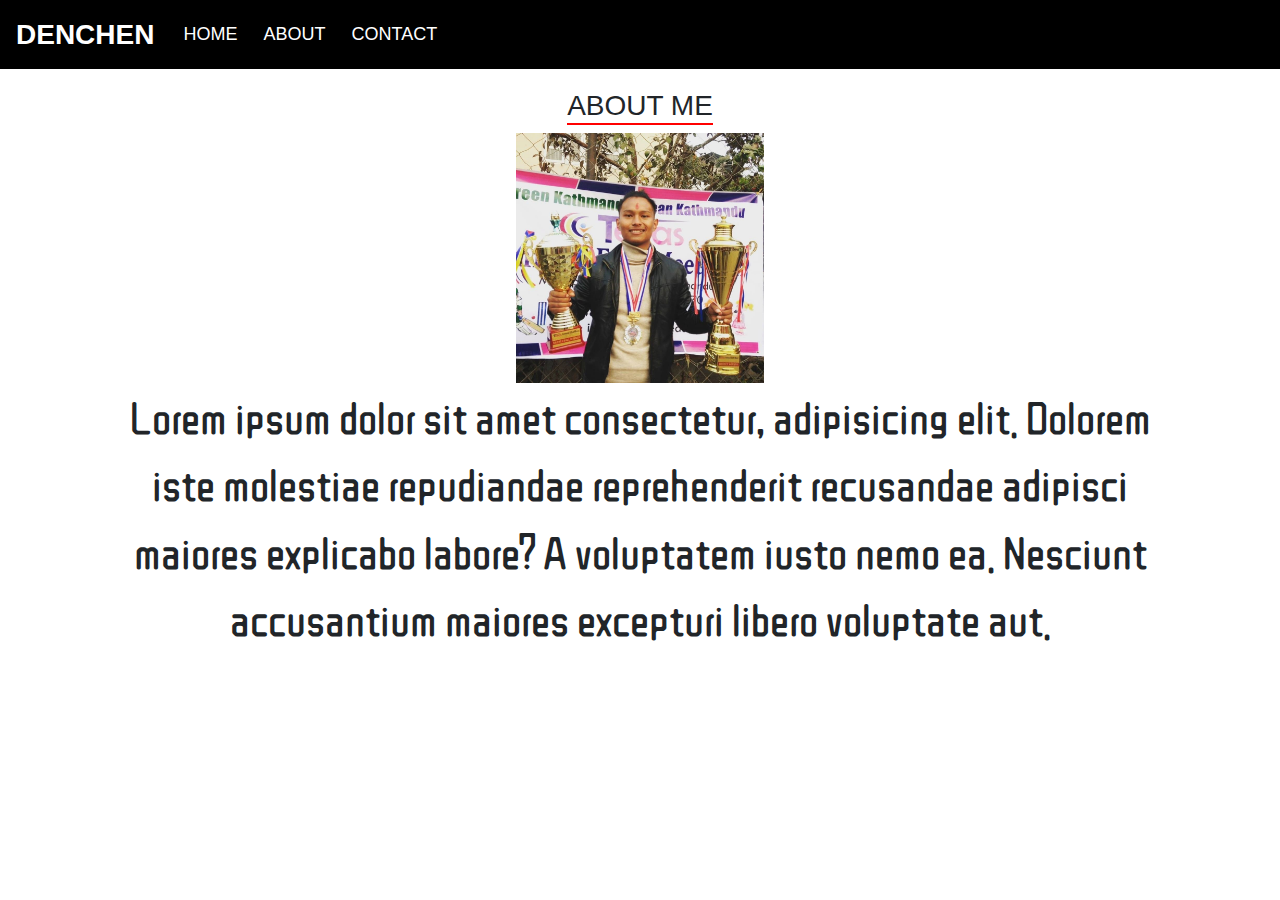
<file: aboutus.html>
<!doctype html>
<html lang="en">

<head>
    <!-- Required meta tags -->
    <meta charset="utf-8">
    <meta name="viewport" content="width=device-width, initial-scale=1, shrink-to-fit=no">

    <!-- Bootstrap CSS -->
    <link rel="stylesheet" href="css/bootstrap.min.css">
    <link rel="stylesheet" href="main.css">
    <title>About Page</title>
</head>

<body>
   

        <!-- navigation bar -->
        <nav class="navbar navbar-expand-lg about-nav">
            <a class="navbar-brand" href="#">Denchen</a>
            <button class="navbar-toggler" type="button" data-toggle="collapse" data-target="#navbarSupportedContent"
                aria-controls="navbarSupportedContent" aria-expanded="false" aria-label="Toggle navigation">
                <span class="navbar-toggler-icon"></span>
            </button> 

            <div class="collapse navbar-collapse" id="navbarSupportedContent">
                <ul class="navbar-nav mr-auto">
                    <li class="nav-item active">
                        <a class="nav-link" href="/">Home <span class="sr-only">(current)</span></a>
                    </li>
                    <li class="nav-item">
                        <a class="nav-link" href="/aboutus.html">About</a>
                    </li>
                    <li class="nav-item">
                        <a class="nav-link" href="/contact.html">Contact</a>
                    </li>
            </div>
        </nav>

        <div class="container aboutus-main-container">
            <div class="row">
                <div class="col-xl-12">
                    <h3>
                        About Me
                    </h3>
                    <br>
                    <div class="image-container">
                            <img src="image/denchenlama.jpg" class="img-fluid" alt="">
                    </div>
                   <p>
                       Lorem ipsum dolor sit amet consectetur, adipisicing elit. Dolorem iste molestiae repudiandae reprehenderit recusandae adipisci maiores explicabo labore? A voluptatem iusto nemo ea. Nesciunt accusantium maiores excepturi libero voluptate aut.
                   </p>

                </div>
            </div>
        </div>

 
    <!-- Optional JavaScript -->
    <!-- jQuery first, then Popper.js, then Bootstrap JS -->
    <script src="lib/jquery-3.3.1.slim.min.js"></script>
    <script src="lib/popper.min.js"></script>
    <script src="lib/bootstrap.min.js"></script>
</body>

</html>
</file>
<file: main.css>
@import url("https://fonts.googleapis.com/css?family=ZCOOL+QingKe+HuangYou");
html, body {
  height: 100%;
}

.row {
  margin: 0px;
}

a {
  text-decoration: none;
  color: black;
}

.navbar-brand {
  color: #fff;
  font-size: 28px;
  font-weight: bolder;
  text-transform: uppercase;
  -webkit-transition: .9s all ease-in-out;
  transition: .9s all ease-in-out;
}

.navbar-brand:hover {
  font-size: 32px;
  color: yellow;
  -webkit-transition: .9s all ease-in-out;
  transition: .9s all ease-in-out;
}

.navbar-collapse ul li {
  padding: 5px;
}

.navbar-collapse ul li a {
  color: #fff;
  font-size: 18px;
  font-weight: 500;
  text-transform: uppercase;
}

.navbar-toggler-icon {
  color: #fff;
  background-color: #fff;
}

.welcome-txt {
  margin-top: 200px;
  color: #fff;
  text-align: center;
  font-size: 70px;
  font-weight: bold;
  -webkit-transition: .9s all ease-in-out;
  transition: .9s all ease-in-out;
}

.welcome-txt:hover {
  font-size: 90px;
  color: yellow;
  -webkit-transition: .9s all ease-in-out;
  transition: .9s all ease-in-out;
}

.about-nav {
  background-color: black;
}

.about-nav .navbar-brand {
  color: #fff;
  font-size: 28px;
  font-weight: bolder;
  text-transform: uppercase;
  -webkit-transition: .9s all ease-in-out;
  transition: .9s all ease-in-out;
}

.about-nav .navbar-brand:hover {
  font-size: 32px;
  color: yellow;
  -webkit-transition: .9s all ease-in-out;
  transition: .9s all ease-in-out;
}

.about-nav .navbar-collapse ul li {
  padding: 5px;
}

.about-nav .navbar-collapse ul li a {
  color: #fff;
  font-size: 18px;
  font-weight: 500;
  text-transform: uppercase;
}

.aboutus-main-container {
  text-align: center;
}

.aboutus-main-container h3 {
  margin-top: 20px;
  display: inline-block;
  text-align: center;
  text-transform: uppercase;
  border-bottom: 2px red solid;
}

.aboutus-main-container h3:hover {
  font-size: 32px;
  color: #0eda6a;
  -webkit-transition: .9s all ease-in-out;
  transition: .9s all ease-in-out;
}

.aboutus-main-container .image-container img {
  height: 250px;
}

p {
  font-family: "ZCOOL QingKe HuangYou", cursive;
  font-size: 45px;
}
/*# sourceMappingURL=main.css.map */
</file>
